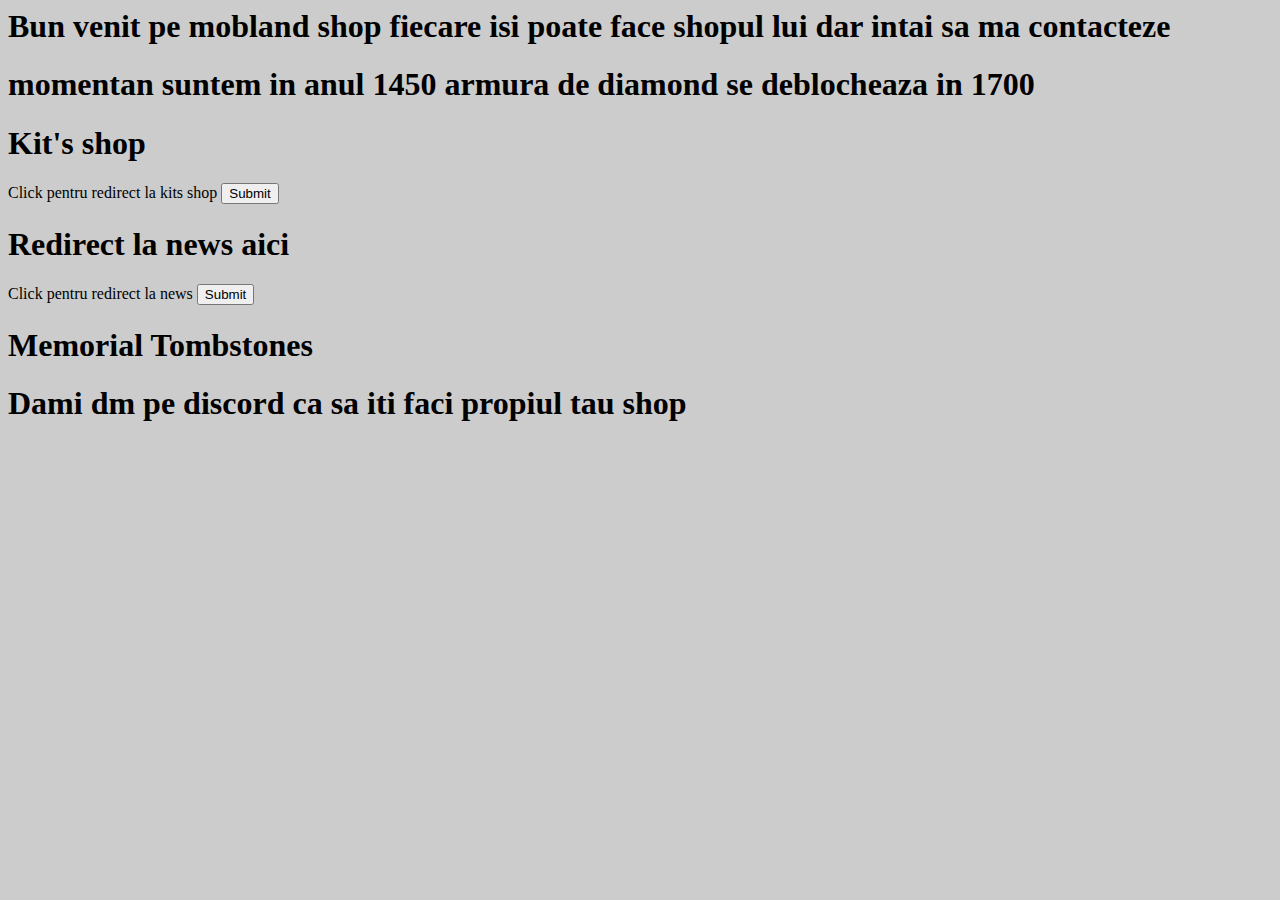
<file: index.html>
<html>
    <head>
        <title>Mobland Shop</title>
        <h1>Bun venit pe mobland shop fiecare isi poate face shopul lui dar intai sa ma contacteze</h1>
            <link rel="stylesheet" href="index.css">
            <H1>momentan suntem in anul 1450 armura de diamond se deblocheaza in 1700</H1>
        <h1>            Kit's shop
        </h1>
        <head>
        
    </head>
    <body>

        <body> <p1>Click pentru redirect la kits shop<p1>
            <input type="submit" onClick="myFunction()"/> 
        
            <script>
              function myFunction() {
                window.location.href='i.html';  
              }
            </script>
            <h1>Redirect la news aici</h1>
            <p2>Click pentru redirect la news<p2>
                <input type="submit" onClick="my2Function()"/> 
            
                <script>
                  function my2Function() {
                    window.location.href='news.html';  
                  }
                </script>
                <h1>Memorial Tombstones</h1>
                <h1>Dami dm pe discord ca sa iti faci propiul tau shop</h1>
    <body>
</html>
</file>
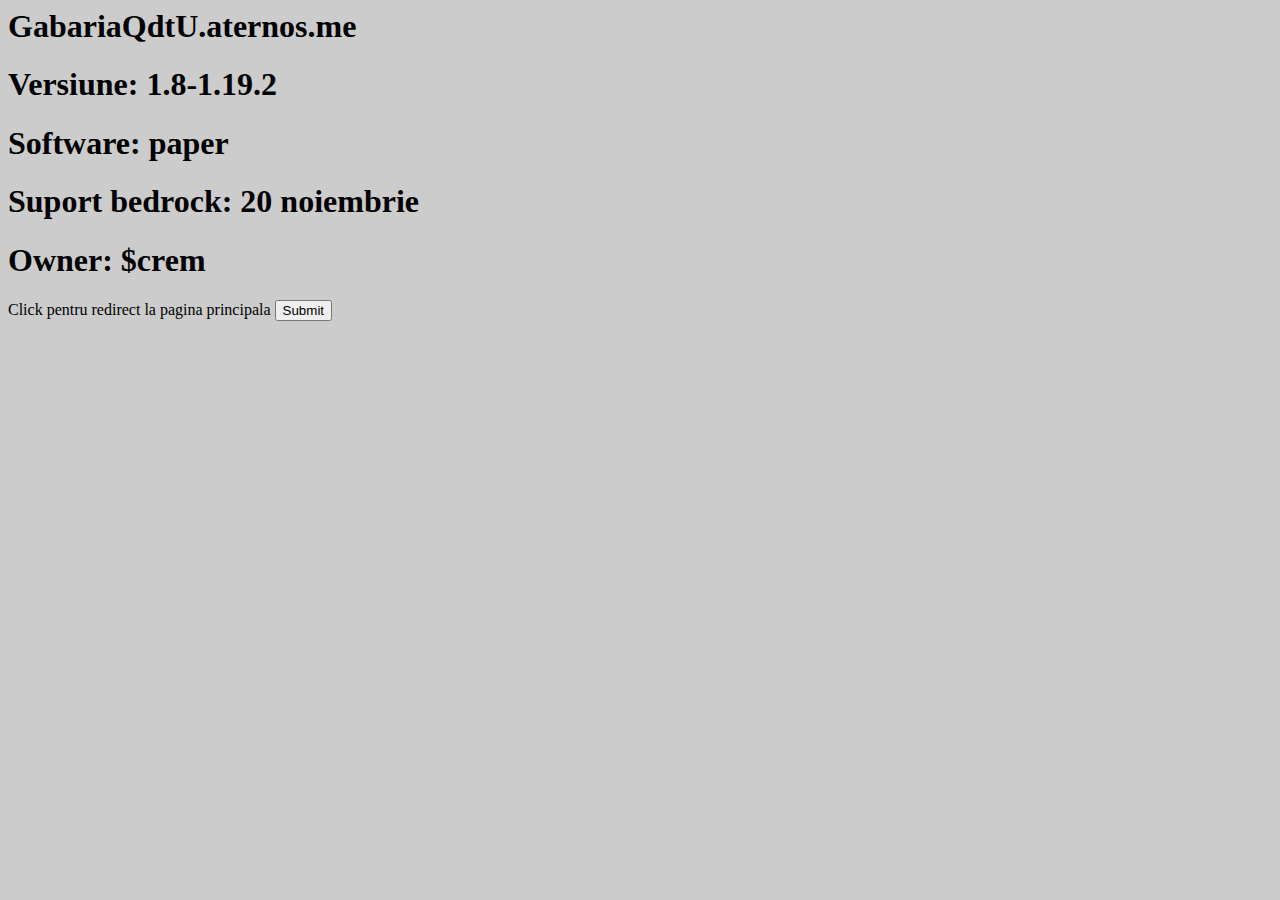
<file: date.html>
<html>
    <head>
        <title>Ip + info</title>
        <link rel="stylesheet" href="indecex.css">
        <h1>GabariaQdtU.aternos.me</h1>
        <h1>Versiune: 1.8-1.19.2</h1>
        <h1>Software: paper</h1>
        <h1>Suport bedrock: 20 noiembrie</h1>
        <h1>Owner: $crem</h1>
        <h1></h1>

    </head>
    <body>
        <p2>Click pentru redirect la pagina principala<p2>
            <input type="submit" onClick="my1Function()"/> 
        
            <script>
              function my1Function() {
                window.location.href='index.html';  
              }
            </script>
    </body>
</html>
</file>
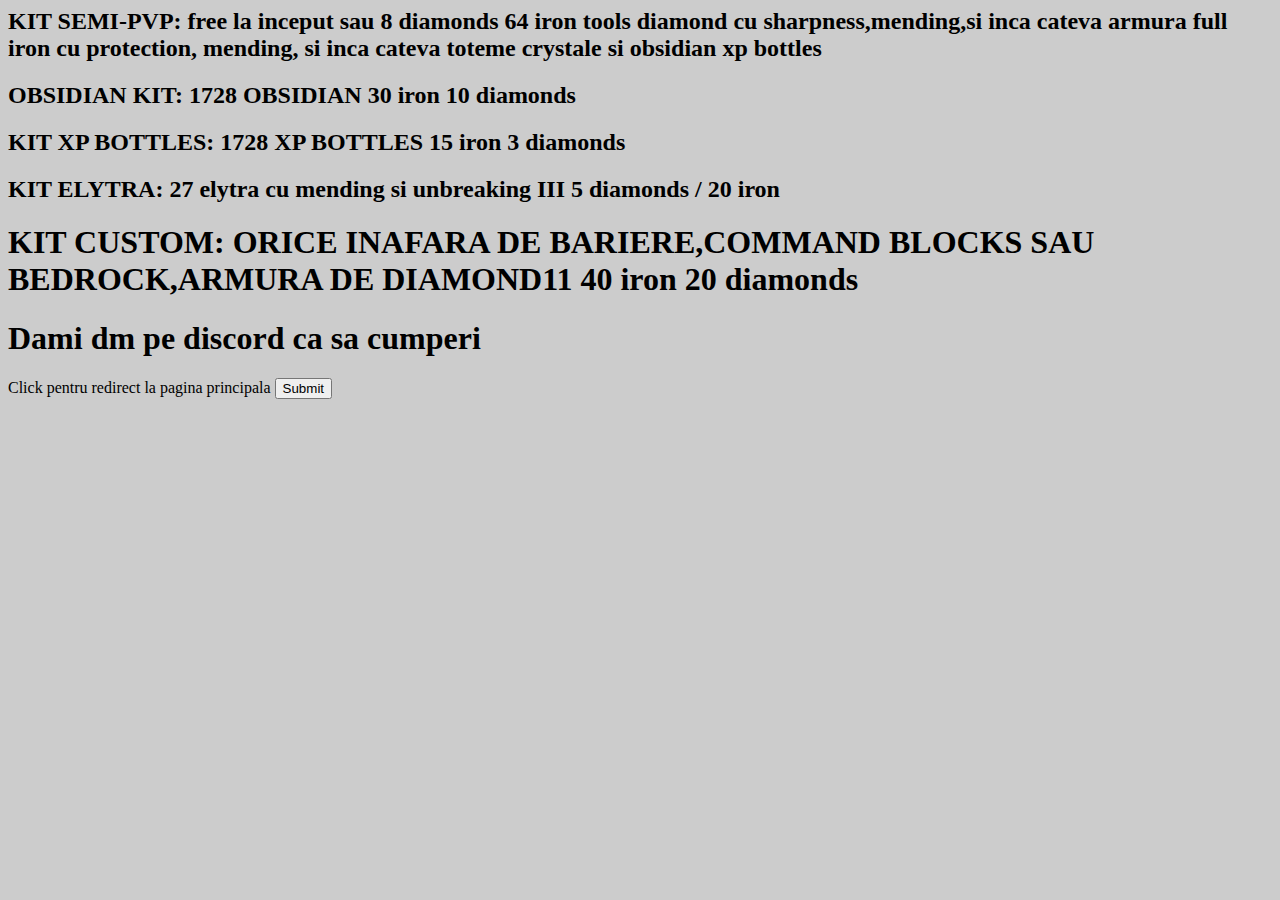
<file: i.html>
<html>
    <head>
        <title>Kit's shop by screm</title>
        <link rel="stylesheet" href="indecex.css">
        <h2>KIT SEMI-PVP:  free la inceput sau 8 diamonds 64 iron
            tools diamond cu sharpness,mending,si inca cateva
            armura full iron cu protection, mending, si inca cateva
            toteme
            crystale si obsidian
            xp bottles
        </h2>
        <h2>OBSIDIAN KIT:
            1728 OBSIDIAN 30 iron 10 diamonds
        </h2>
        <h2>KIT XP BOTTLES:
            1728 XP BOTTLES 15 iron 3 diamonds
        </h2>
        <h2>KIT ELYTRA:
            27 elytra cu mending si unbreaking III 5 diamonds / 20 iron
        </h2>
        <h1>KIT CUSTOM:
            ORICE INAFARA DE BARIERE,COMMAND BLOCKS SAU BEDROCK,ARMURA DE DIAMOND11 40 iron 20 diamonds
        </h1>
        <h1>Dami dm pe discord ca sa cumperi</h1>
        <p2>Click pentru redirect la pagina principala<p2>
            <input type="submit" onClick="my1Function()"/> 
        
            <script>
              function my1Function() {
                window.location.href='index.html';  
              }
            </script>
    </head>
    </body>
</html>
</file>
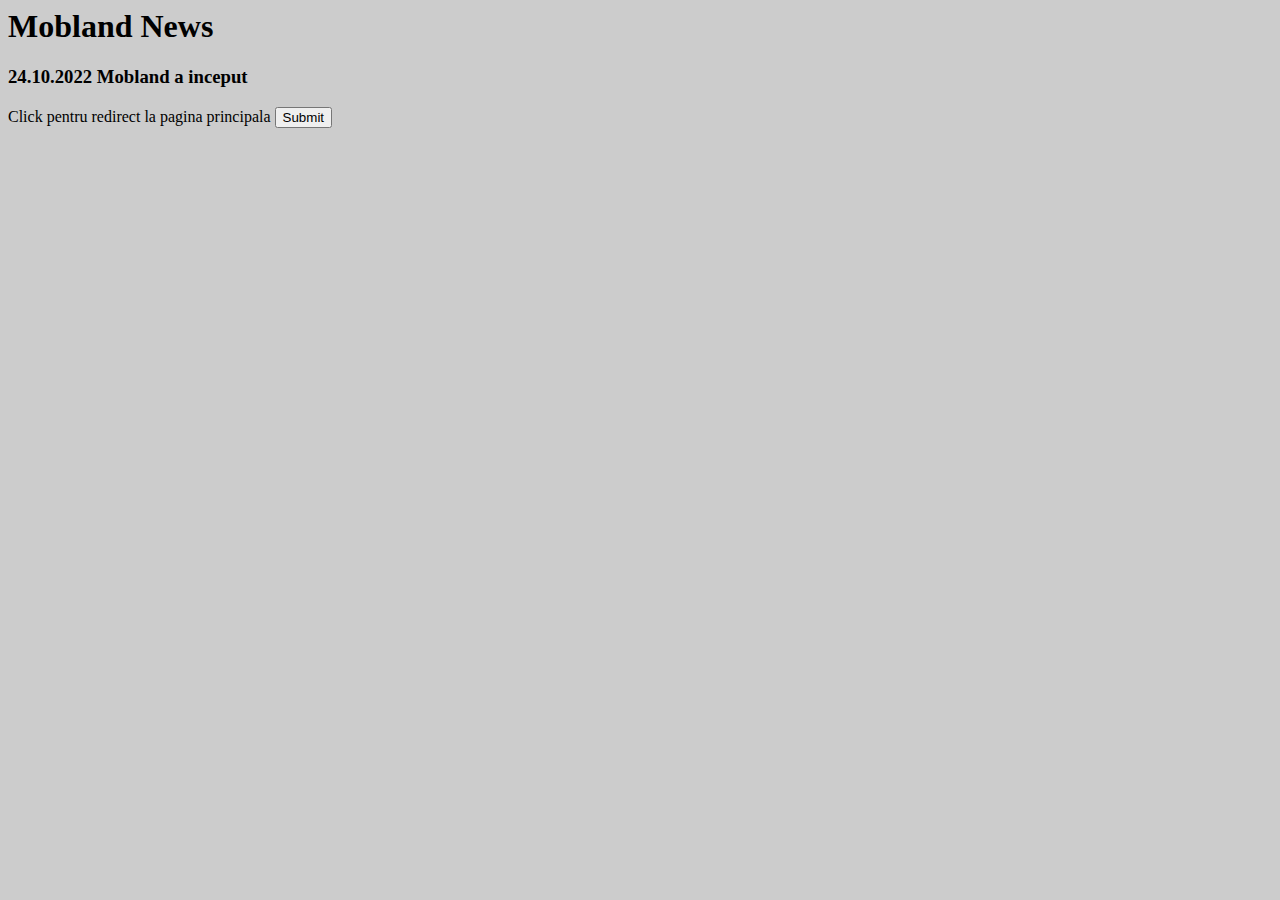
<file: news.html>
<html>
    <head>
        <title>Mobland News</title>
        <link rel="stylesheet" href="indecex.css">
        <h1>Mobland News</h1>
        <h3>24.10.2022 Mobland a inceput</h3>
    </head>
    <body>
        <p2>Click pentru redirect la pagina principala<p2>
            <input type="submit" onClick="my1Function()"/> 
        
            <script>
              function my1Function() {
                window.location.href='index.html';  
              }
            </script>
    </body>
</html>
</file>
<file: index.css>
body {
  background-image: url("https://www.pixelstalk.net/wp-content/uploads/2016/06/Free-HD-Gif-Wallpapers.gif");
  background-color: #cccccc;
 }
</file>
<file: indecex.css>
body {
    background-image: url("https://i.pinimg.com/originals/51/ef/eb/51efeb2d035a4a3e0113ccef7857b4a1.jpg");
    background-color: #cccccc;
   }
</file>
